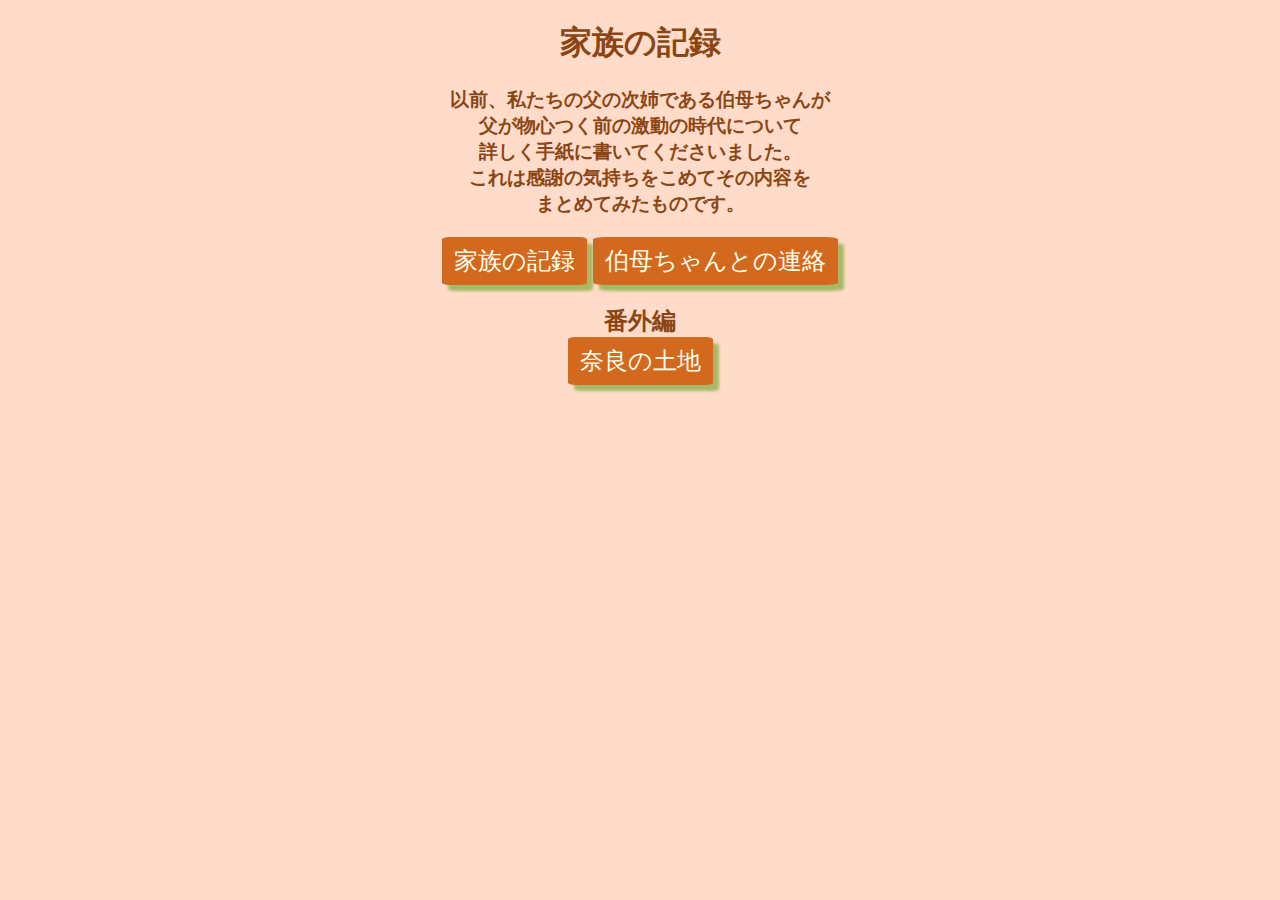
<file: index.html>
<!DOCTYPE html>
<html>
<head>
  <meta charset="utf-8" />
  <meta name="viewport" content="width=device-width,initial-scale=1.0">
  <title>家族の記録</title>
  <link rel="stylesheet" href="kiroku.css"/>
</head>
<body>
  <div class="wrapper">

   <h1>家族の記録</h1>

   <h3>
    以前、私たちの父の次姉である伯母ちゃんが<br>
    父が物心つく前の激動の時代について<br>
    詳しく手紙に書いてくださいました。<br>
    これは感謝の気持ちをこめてその内容を<br>
    まとめてみたものです。
   </h3>
    
  <h2>
<input type="button" class="btn" onclick="location.href='kiroku.html'" value="家族の記録">
<input type="button" class="btn" onclick="location.href='letters.html'" value="伯母ちゃんとの連絡">
</h2>

    <h2>
      番外編<br>
      <input type="button" class="btn" onclick="location.href='joto.html'" value="奈良の土地">
    </h2>
</div>
</body>
</html>
</file>
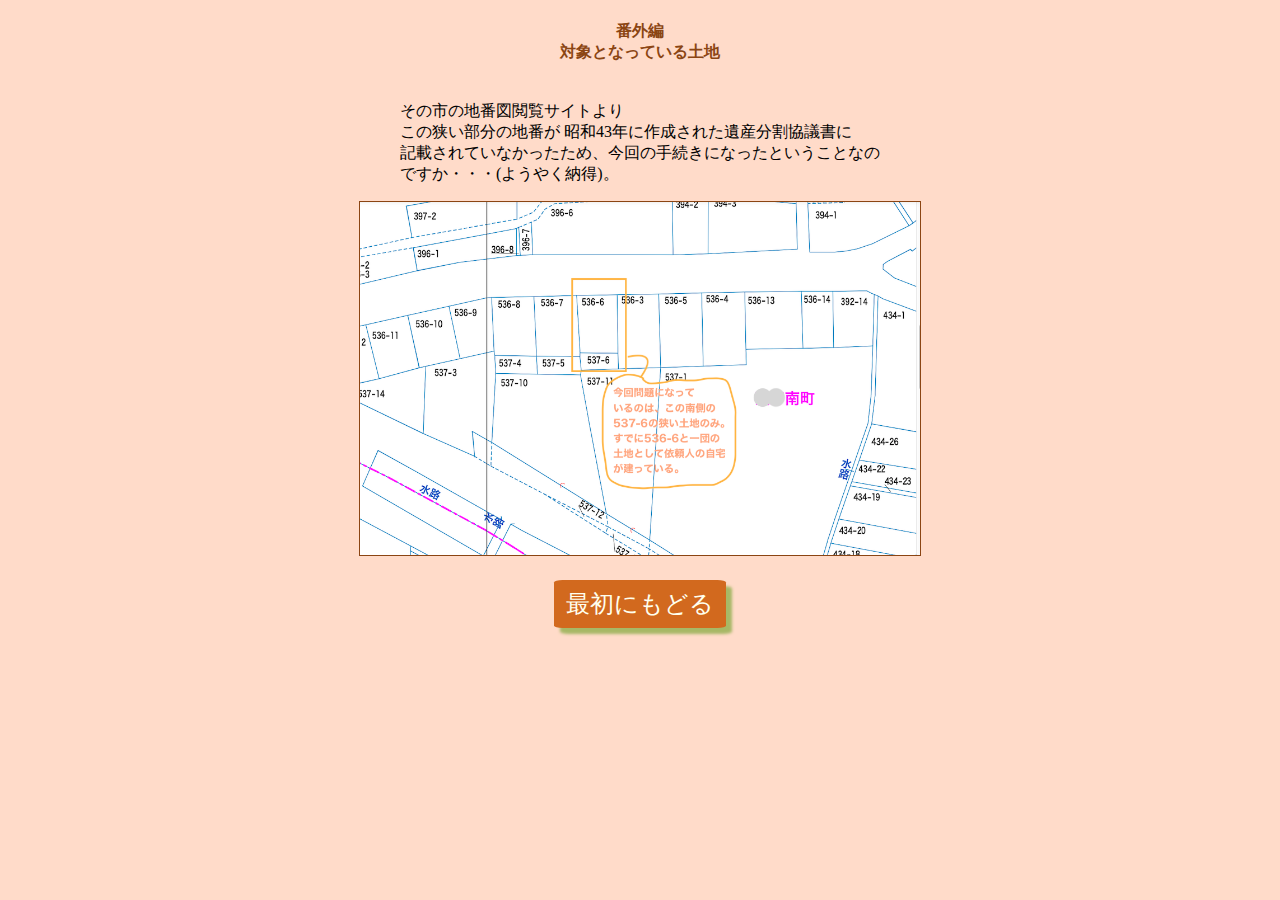
<file: joto.html>
<!DOCTYPE html>
<html>
<head>
  <meta charset="utf-8" />
  <meta name="viewport" content="width=device-width,initial-scale=1.0">
  <title>家族の記録</title>
  <link rel="stylesheet" href="kiroku.css"/>
</head>
<body>
 <div class="wrapper">

   <h4>番外編<br>
   対象となっている土地</h4>
   <p class="txt">
      その市の地番図閲覧サイトより<br>
      この狭い部分の地番が 昭和43年に作成された遺産分割協議書に<br>
      記載されていなかったため、今回の手続きになったということなの<br>
      ですか・・・(ようやく納得)。
   </p>
     <a><img src=img/isonominami2.png width="70%" alt="地図" border="1"/></a>

    

   <h2>
   <input type="button" class="btn" onclick="location.href='index.html'" value="最初にもどる">
   </h2>

 </div>
</body>
</html>
</file>
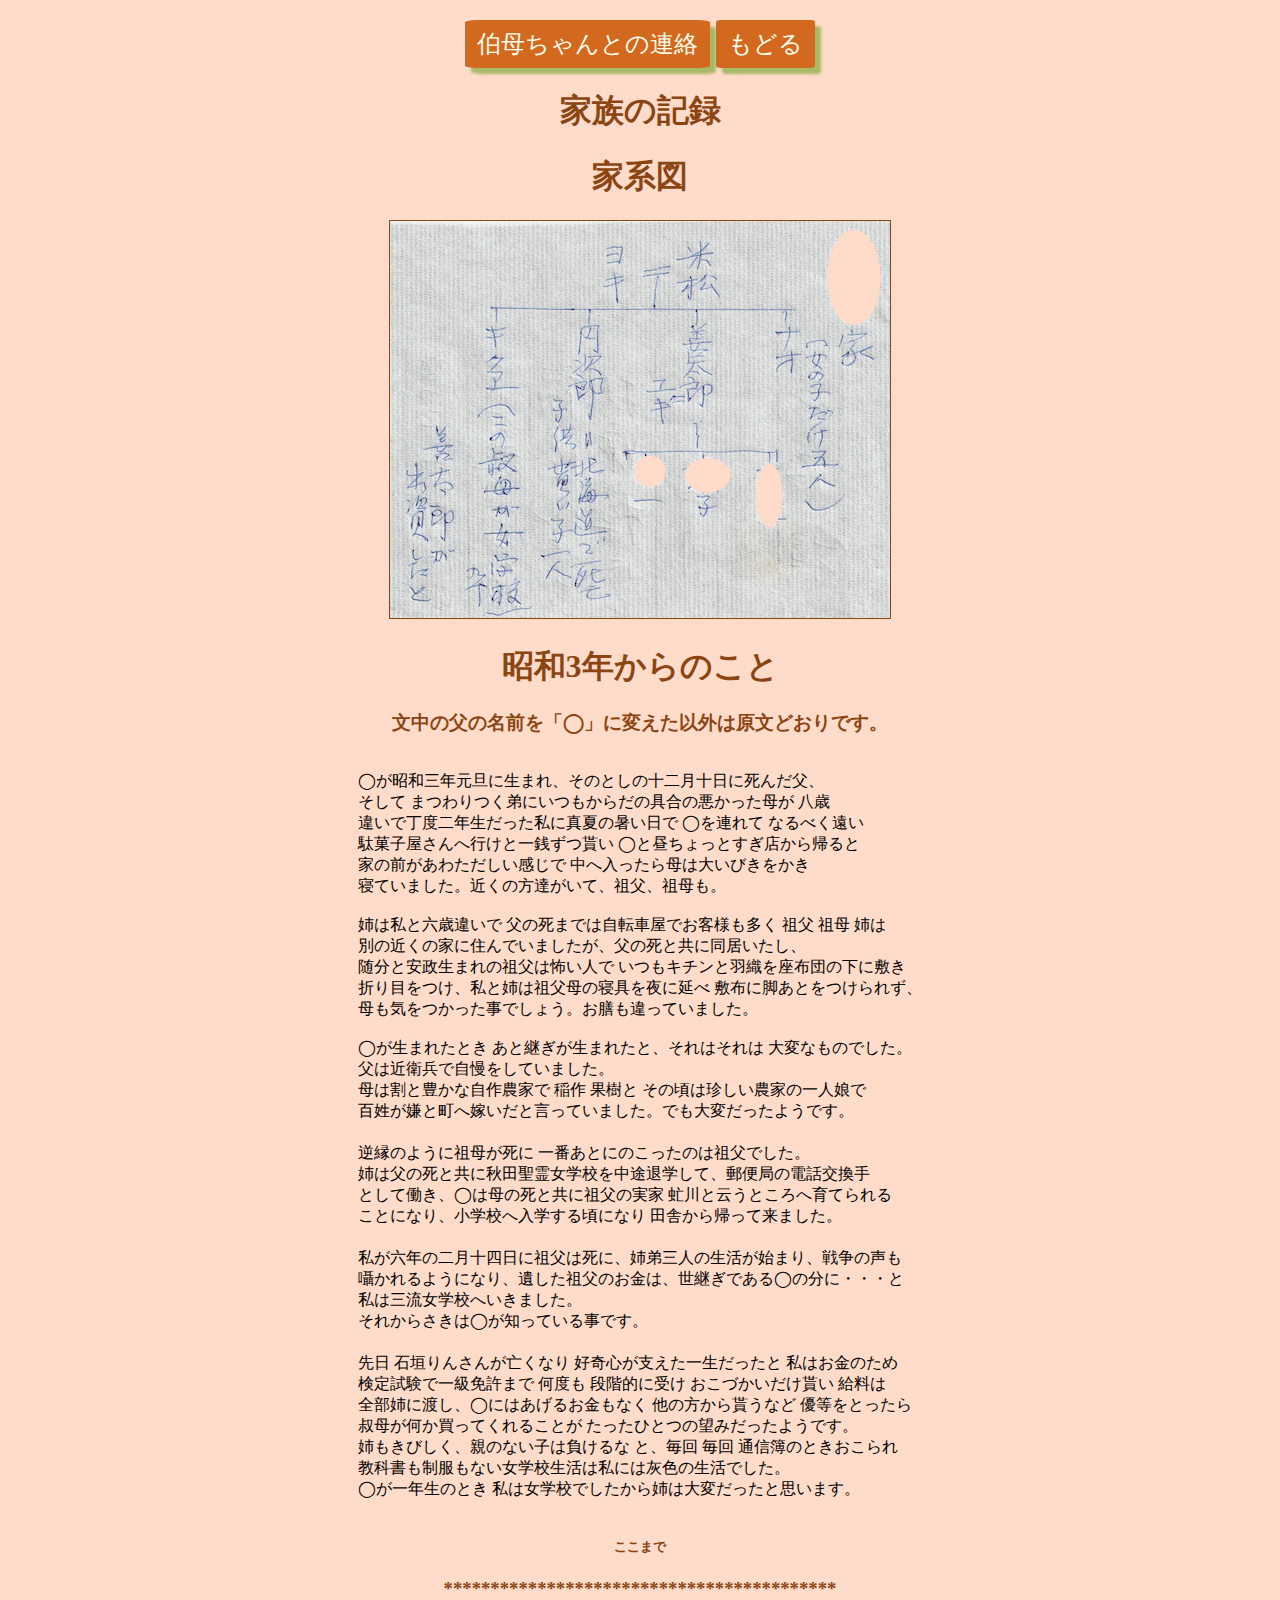
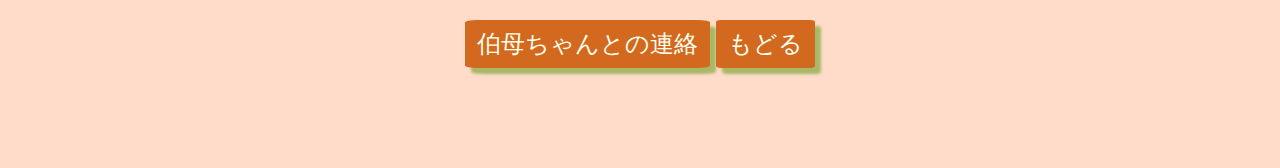
<file: kiroku.html>
<!DOCTYPE html>
<html>
<head>
  <meta charset="utf-8" />
  <meta name="viewport" content="width=device-width,initial-scale=1.0">
  <title>家族の記録</title>
  <link rel="stylesheet" href="kiroku.css"/>
</head>
<body>
  <div class="wrapper">

    <h2>
<input type="button" class="btn" onclick="location.href='letters.html'" value="伯母ちゃんとの連絡">
<input type="button" class="btn" onclick="location.href='index.html'" value="もどる">
</h2>

  <h1>家族の記録</h1>
    
  <h1>家系図</h1>
  <a><img src=img/01.png alt="家系図" border="1"/></a>

  <h1>昭和3年からのこと</h1>
  <h3>
   文中の父の名前を「◯」に変えた以外は原文どおりです。
  </h3>
    
  <p class="txt">
    ◯が昭和三年元旦に生まれ、そのとしの十二月十日に死んだ父、<br>
    そして まつわりつく弟にいつもからだの具合の悪かった母が 八歳<br>
    違いで丁度二年生だった私に真夏の暑い日で ◯を連れて なるべく遠い<br>
    駄菓子屋さんへ行けと一銭ずつ貰い ◯と昼ちょっとすぎ店から帰ると<br>
    家の前があわただしい感じで 中へ入ったら母は大いびきをかき<br>
    寝ていました。近くの方達がいて、祖父、祖母も。<br>
    <br>
    姉は私と六歳違いで 父の死までは自転車屋でお客様も多く 祖父 祖母 姉は<br>
    別の近くの家に住んでいましたが、父の死と共に同居いたし、<br>
    随分と安政生まれの祖父は怖い人で いつもキチンと羽織を座布団の下に敷き <br>
    折り目をつけ、私と姉は祖父母の寝具を夜に延べ 敷布に脚あとをつけられず、<br>
    母も気をつかった事でしょう。お膳も違っていました。<br>
  <br>
    ◯が生まれたとき あと継ぎが生まれたと、それはそれは 大変なものでした。<br>
    父は近衛兵で自慢をしていました。<br>
    母は割と豊かな自作農家で 稲作 果樹と その頃は珍しい農家の一人娘で<br>
    百姓が嫌と町へ嫁いだと言っていました。でも大変だったようです。<br>
　  <br>
    逆縁のように祖母が死に 一番あとにのこったのは祖父でした。<br>
    姉は父の死と共に秋田聖霊女学校を中途退学して、郵便局の電話交換手<br>
    として働き、◯は母の死と共に祖父の実家 虻川と云うところへ育てられる<br>
    ことになり、小学校へ入学する頃になり 田舎から帰って来ました。<br>
 　 <br>
    私が六年の二月十四日に祖父は死に、姉弟三人の生活が始まり、戦争の声も<br>
    囁かれるようになり、遺した祖父のお金は、世継ぎである◯の分に・・・と<br>
    私は三流女学校へいきました。<br>
    それからさきは◯が知っている事です。<br>
　　<br>
    先日 石垣りんさんが亡くなり 好奇心が支えた一生だったと 私はお金のため<br>
    検定試験で一級免許まで 何度も 段階的に受け おこづかいだけ貰い 給料は<br>
    全部姉に渡し、◯にはあげるお金もなく 他の方から貰うなど 優等をとったら<br>
    叔母が何か買ってくれることが たったひとつの望みだったようです。<br>
    姉もきびしく、親のない子は負けるな と、毎回 毎回 通信簿のときおこられ<br>
    教科書も制服もない女学校生活は私には灰色の生活でした。<br>
    ◯が一年生のとき 私は女学校でしたから姉は大変だったと思います。<br>
  </p>

  <h5>ここまで</h5>
  <h3>******************************************</h3>
  <h2>
<input type="button" class="btn" onclick="location.href='letters.html'" value="伯母ちゃんとの連絡">
<input type="button" class="btn" onclick="location.href='index.html'" value="もどる">
</h2>
</body>
</html>
</file>
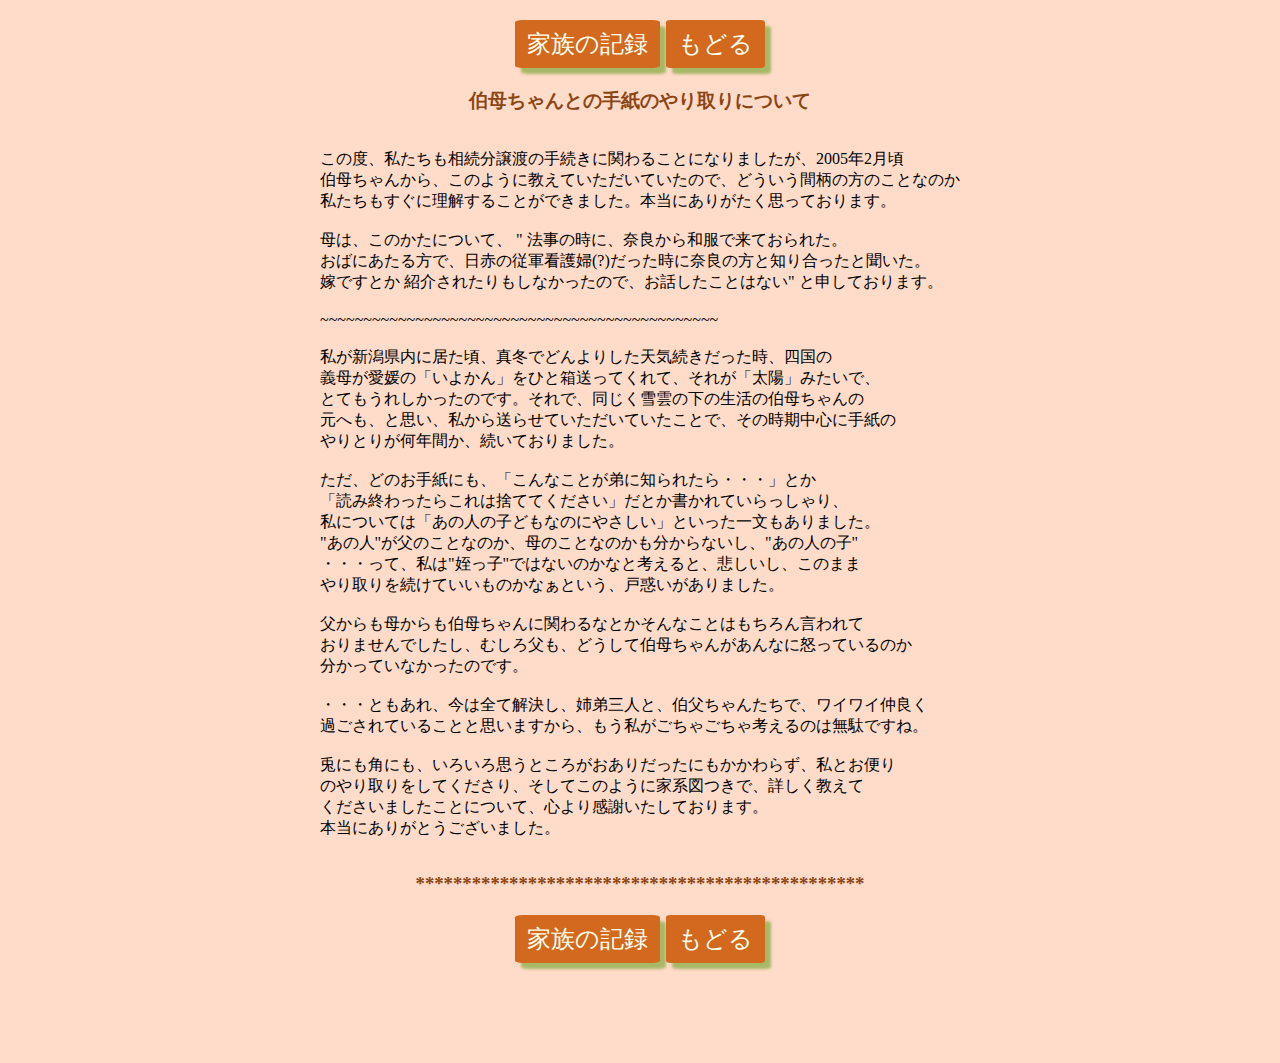
<file: letters.html>
<!DOCTYPE html>
<html>
<head>
  <meta charset="utf-8" />
  <meta name="viewport" content="width=device-width,initial-scale=1.0">
  <title>家族の記録</title>
  <link rel="stylesheet" href="kiroku.css"/>
</head>
<body>
  <div class="wrapper">

  <h2>
<input type="button" class="btn" onclick="location.href='kiroku.html'" value="家族の記録">
<input type="button" class="btn" onclick="location.href='index.html'" value="もどる">
</h2>

  <h3>伯母ちゃんとの手紙のやり取りについて</h3>
  
  <p class="txt">
   この度、私たちも相続分譲渡の手続きに関わることになりましたが、2005年2月頃<br>
   伯母ちゃんから、このように教えていただいていたので、どういう間柄の方のことなのか<br>
   私たちもすぐに理解することができました。本当にありがたく思っております。<br>
   <br>
   母は、このかたについて、 " 法事の時に、奈良から和服で来ておられた。<br>
   おばにあたる方で、日赤の従軍看護婦(?)だった時に奈良の方と知り合ったと聞いた。<br>
   嫁ですとか 紹介されたりもしなかったので、お話したことはない" と申しております。<br>
   <br>
   ~~~~~~~~~~~~~~~~~~~~~~~~~~~~~~~~~~~~~~~~~~~~~~<br>
   <br>
    私が新潟県内に居た頃、真冬でどんよりした天気続きだった時、四国の<br>
    義母が愛媛の「いよかん」をひと箱送ってくれて、それが「太陽」みたいで、<br>
    とてもうれしかったのです。それで、同じく雪雲の下の生活の伯母ちゃんの<br>
    元へも、と思い、私から送らせていただいていたことで、その時期中心に手紙の<br>
    やりとりが何年間か、続いておりました。<br>
   <br>
    ただ、どのお手紙にも、「こんなことが弟に知られたら・・・」とか<br>
    「読み終わったらこれは捨ててください」だとか書かれていらっしゃり、<br>
    私については「あの人の子どもなのにやさしい」といった一文もありました。<br>
    "あの人"が父のことなのか、母のことなのかも分からないし、"あの人の子"<br>
    ・・・って、私は"姪っ子"ではないのかなと考えると、悲しいし、このまま<br>
    やり取りを続けていいものかなぁという、戸惑いがありました。<br>
   <br>
    父からも母からも伯母ちゃんに関わるなとかそんなことはもちろん言われて<br>
    おりませんでしたし、むしろ父も、どうして伯母ちゃんがあんなに怒っているのか<br>
    分かっていなかったのです。<br>
  <br>
    ・・・ともあれ、今は全て解決し、姉弟三人と、伯父ちゃんたちで、ワイワイ仲良く<br>
    過ごされていることと思いますから、もう私がごちゃごちゃ考えるのは無駄ですね。<br>
  <br>
    兎にも角にも、いろいろ思うところがおありだったにもかかわらず、私とお便り<br>
    のやり取りをしてくださり、そしてこのように家系図つきで、詳しく教えて<br>
    くださいましたことについて、心より感謝いたしております。<br>
    本当にありがとうございました。
  </p>
 <h3>************************************************</h3>

<!--    <p>
    これは完全に余談なのですが・・・<br>
    兄が12/6(金)に、宮城県で母と面会<br>
    (流行り病警戒の為、ガラス越し)し、<br>
    盛岡で一泊して翌日土崎でお墓参りを<br>
    してきたようです。<br>
    一件落着後も目撃証言があったようですが、<br>
    当日は「スーパーいとく」も営業再開したし、<br>
    もう大丈夫ということでしょうかね。
   </p> -->

<h2>
<input type="button" class="btn" onclick="location.href='kiroku.html'" value="家族の記録">
<input type="button" class="btn" onclick="location.href='index.html'" value="もどる">
</h2>

</div>
</body>
</html>
</file>
<file: kiroku.css>
body {
	text-aline: center;
	margin-bottom: 100px;
        background-color:#ffdbc9;
        color: #8b4513;
}

.wrapper {
    max-width: 800px;
    margin: 0 auto;
    text-align: center;
/*     background: #cccccc; */
  }
  .txt {
    display: inline-block;
    text-align: left;
  }

p {
	color: black;
}

a {
	width: 200px;
  }

.btn {
  display       : inline-block;
  border-radius : 5%;          /* 角丸       */
  font-size     : 18pt;        /* 文字サイズ */
  text-align    : center;      /* 文字位置   */
  cursor        : pointer;     /* カーソル   */
  padding       : 12px 12px;   /* 余白       */
  background    : chocolate;     /* 背景色     */
  color         : #FFFFEE;     /* 文字色     */
  line-height   : 1em;         /* 1行の高さ  */
  transition    : .3s;         /* なめらか変化 */
  box-shadow    : 6px 6px 3px #A7B866; /* 影の設定 */
  border        : none;    /* 枠の指定 */
  text-decoration:none  /* 下線を消す */
}
</file>
